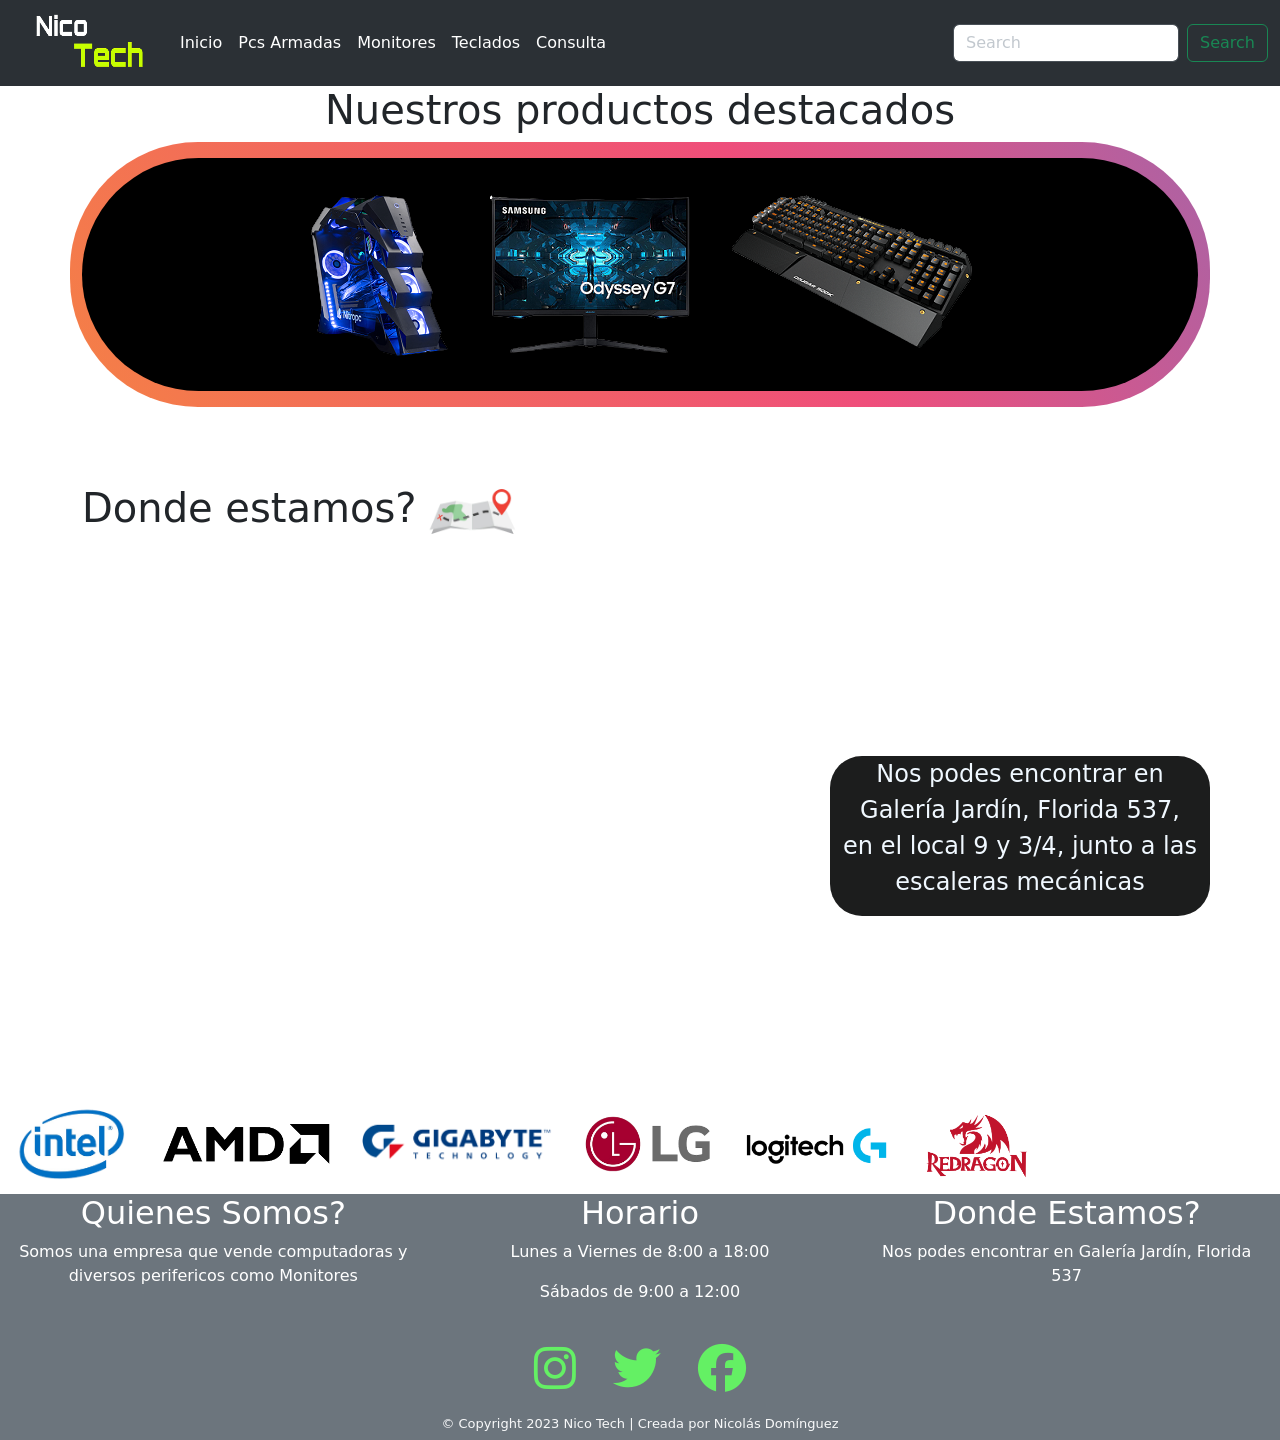
<file: index.html>
<!DOCTYPE html>
<html lang="es">
  <head>
    <meta charset="UTF-8" />
    <meta name="viewport" content="width=device-width, initial-scale=1.0" />
    <!-- AGREGE SEO ON-PAGE -->
    <meta
      name="description"
      content="Pcs armadas, monitores, teclados.Encontra esto y mucho mas en nuestro sitio web.Contactanos y recibi asesoramiento personalizado"
    />
    <meta
      name="keywords"
      content="PCS ARMADAS, MONITORES, TECLADOS, COMPRAR, NICOTECH, PERIFERICOS"
    />
    <link
      rel="shortcut icon"
      href="imgs/icono_pagina/computer.png"
      type="image/x-icon"
    />
    <title>Nico Tech</title>
    <link rel="stylesheet" href="bootstrap/css/bootstrap.css" />
    <link rel="stylesheet" href="css/style.css" />
    <link
      rel="stylesheet"
      href="https://cdnjs.cloudflare.com/ajax/libs/font-awesome/6.2.1/css/all.min.css"
      integrity="sha512-MV7K8+y+gLIBoVD59lQIYicR65iaqukzvf/nwasF0nqhPay5w/9lJmVM2hMDcnK1OnMGCdVK+iQrJ7lzPJQd1w=="
      crossorigin="anonymous"
      referrerpolicy="no-referrer"
    />
  </head>
  <body>
    <header>
      <nav
        class="navbar navbar-expand-lg bg-body-tertiary"
        data-bs-theme="dark"
      >
        <div class="container-fluid">
          <img src="imgs/Logo_4.png" class="logo" alt="Logo de la empresa" />
          <button
            class="navbar-toggler bg-light"
            type="button"
            data-bs-toggle="collapse"
            data-bs-target="#navbarTogglerDemo02"
            aria-controls="navbarTogglerDemo02"
            aria-expanded="false"
            aria-label="Toggle navigation"
          >
            <span class="navbar-toggler-icon boton__navbar"></span>
          </button>
          <div class="collapse navbar-collapse" id="navbarTogglerDemo02">
            <ul class="navbar-nav me-auto mb-2 mb-lg-0">
              <li class="nav-item">
                <a class="nav-link text-white" href="index.html">Inicio</a>
              </li>
              <li class="nav-item">
                <a
                  class="nav-link active text-white"
                  href="pages/pcs_armadas.html"
                  >Pcs Armadas</a
                >
              </li>
              <li class="nav-item">
                <a class="nav-link text-white" href="pages/monitores.html"
                  >Monitores</a
                >
              </li>
              <li class="nav-item">
                <a class="nav-link text-white" href="pages/teclados.html"
                  >Teclados</a
                >
              </li>
              <li class="nav-item">
                <a class="nav-link text-white" href="pages/consulta.html"
                  >Consulta</a
                >
              </li>
            </ul>
            <form class="d-flex" role="search">
              <input
                class="form-control me-2"
                type="search"
                placeholder="Search"
                aria-label="Search"
              />
              <button class="btn btn-outline-success" type="submit">
                Search
              </button>
            </form>
          </div>
        </div>
      </nav>
    </header>
    <main>
      <div class="container text-center">
        <h1>Nuestros productos destacados</h1>
        <div class="row justify-content-around tarjeta">
          <div class="col-lg-12 col-xs-12 text-center card_generica">
            <div class="destacados">
              <img
                class="destacados_margin_der"
                src="imgs/Pcs/pc_pro_gamer_3_pequena.png"
                alt=""
              />
              <img
                class="destacados_margin_der"
                src="imgs/monitores/monitor_destacado.png"
                alt=""
              />
              <img src="imgs/teclados/teclado_gamer_3_pequena.png" alt="" />
            </div>
          </div>
        </div>

        <div class="row justify-content-around mt-5">
          <div class="col-12 text-start">
            <h1>
              Donde estamos?<img
                class="mapa"
                src="imgs/extras/mapa.png"
                alt=""
              />
            </h1>
          </div>
        </div>
        <div class="row justify-content-around align-items-center mt-2">
          <div class="col-xl-8 text-center">
            <iframe
              src="https://www.google.com/maps/embed?pb=!1m18!1m12!1m3!1d3284.096287911435!2d-58.37705318425712!3d-34.60172661490068!2m3!1f0!2f0!3f0!3m2!1i1024!2i768!4f13.1!3m3!1m2!1s0x95bccacc6024ae8f%3A0xbc47e8a6b4102241!2sFlorida%20537%2C%20C1005%20CABA!5e0!3m2!1ses-419!2sar!4v1674826650635!5m2!1ses-419!2sar"
              class="mapa_google"
            ></iframe>
          </div>
          <div class="col-xl-4 text-center fs-4 donde">
            <p class="">
              Nos podes encontrar en Galería Jardín, Florida 537, en el local 9
              y 3/4, junto a las escaleras mecánicas
            </p>
          </div>
        </div>
      </div>
      <div class="slider m-0">
        <div class="slide-track">
          <img class="marcas" src="imgs/Marcas/Intel_logo.png" alt="" />
          <img class="marcas" src="imgs/Marcas/AMD_Logo.svg.png" alt="" />
          <img class="marcas" src="imgs/Marcas/gigabyte-logo.png" alt="" />
          <img class="marcas" src="imgs/Marcas/LG_logo.png" alt="" />
          <img class="marcas" src="imgs/Marcas/Logitech-Symbol.png" alt="" />
          <img class="marcas" src="imgs/Marcas/logo_Redragon.png" alt="" />
        </div>
      </div>
    </main>

    <footer>
      <div class="container-fluid bg-secondary text-bg-primary mt-2">
        <div class="row justify-content-around mt-2">
          <div class="col-sm-4 text-center">
            <h2>Quienes Somos?</h2>
            <p>
              Somos una empresa que vende computadoras y diversos perifericos
              como Monitores
            </p>
          </div>
          <div class="col-sm-4 text-center">
            <h2>Horario</h2>
            <p>Lunes a Viernes de 8:00 a 18:00</p>
            <p>Sábados de 9:00 a 12:00</p>
          </div>
          <div class="col-sm-4 text-center">
            <h2>Donde Estamos?</h2>
            <p>Nos podes encontrar en Galería Jardín, Florida 537</p>
          </div>
        </div>
        <!-- ACA VAN LOS SIMBOLOS DE REDES SOCIALES -->
        <div class="row justify-content-around mt-2">
          <div class="col-sm-12 text-center">
            <a href="#"
              ><i class="fa-brands fa-instagram redes_sociales"></i
            ></a>
            <a href="#"><i class="fa-brands fa-twitter redes_sociales"></i></a>
            <a href="#"><i class="fa-brands fa-facebook redes_sociales"></i></a>
          </div>
        </div>
        <!-- ACA VA LO DE COPYRIGHT -->
        <div class="row justify-content-around mt-2">
          <div class="col-sm-12 text-center text-light">
            <h3 class="copyright">
              © Copyright 2023 Nico Tech | Creada por Nicolás Domínguez
            </h3>
          </div>
        </div>
      </div>
    </footer>
    <script src="bootstrap/js/bootstrap.js"></script>
  </body>
</html>
</file>
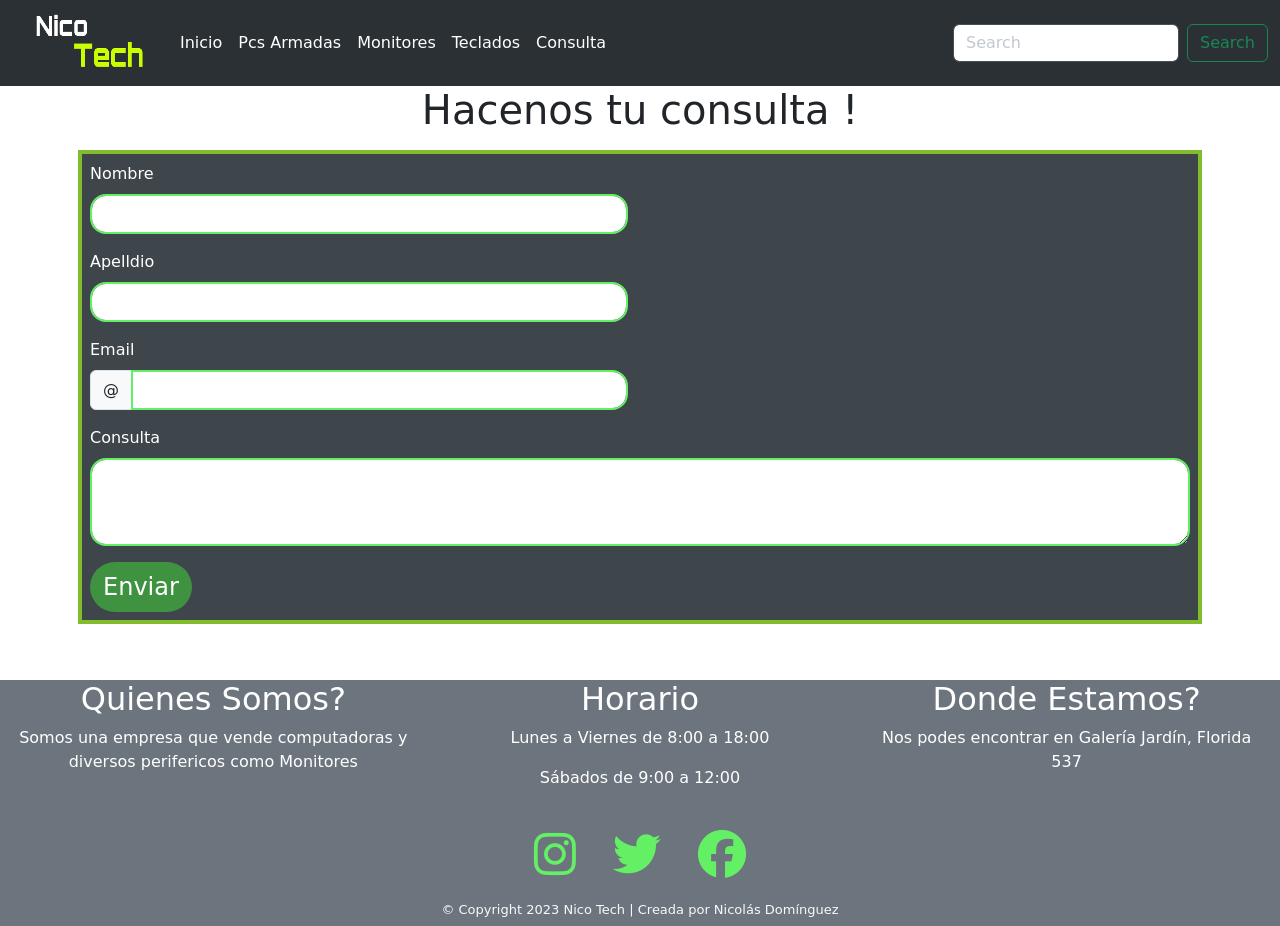
<file: pages/consulta.html>
<!DOCTYPE html>
<html lang="es">
  <head>
    <meta charset="UTF-8" />
    <meta name="viewport" content="width=device-width, initial-scale=1.0" />
    <!-- AGREGE SEO ON-PAGE -->
    <meta
      name="description"
      content="Pcs armadas, monitores, teclados.Encontra esto y mucho mas en nuestro sitio web.Contactanos y recibi asesoramiento personalizado"
    />
    <meta
      name="keywords"
      content="PCS ARMADAS, MONITORES, TECLADOS, COMPRAR, NICOTECH, PERIFERICOS"
    />
    <link
      rel="shortcut icon"
      href="../imgs/imagen a reducir.jpg"
      type="image/x-icon"
    />
    <link rel="stylesheet" href="../css/style.css" />
    <link
      rel="shortcut icon"
      href="../imgs/icono_pagina/computer.png"
      type="image/x-icon"
    />
    <title>Nico Tech</title>
    <link rel="stylesheet" href="../bootstrap/css/bootstrap.css" />
    <link rel="stylesheet" href="../css/style.css" />
    <!--  SIMBOLOS REDES SOCIALES LINK-->
    <link
      rel="stylesheet"
      href="https://cdnjs.cloudflare.com/ajax/libs/font-awesome/6.2.1/css/all.min.css"
      integrity="sha512-MV7K8+y+gLIBoVD59lQIYicR65iaqukzvf/nwasF0nqhPay5w/9lJmVM2hMDcnK1OnMGCdVK+iQrJ7lzPJQd1w=="
      crossorigin="anonymous"
      referrerpolicy="no-referrer"
    />
    <script src="https://cdn.jsdelivr.net/npm/bootstrap@5.3.0-alpha1/dist/js/bootstrap.bundle.min.js"></script>
  </head>
  <body>
    <header>
      <nav
        class="navbar navbar-expand-lg bg-body-tertiary"
        data-bs-theme="dark"
      >
        <div class="container-fluid">
          <img src="../imgs/Logo_4.png" class="logo" alt="Logo de la empresa" />
          <button
            class="navbar-toggler bg-light"
            type="button"
            data-bs-toggle="collapse"
            data-bs-target="#navbarTogglerDemo02"
            aria-controls="navbarTogglerDemo02"
            aria-expanded="false"
            aria-label="Toggle navigation"
          >
            <span class="navbar-toggler-icon boton__navbar"></span>
          </button>
          <div class="collapse navbar-collapse" id="navbarTogglerDemo02">
            <ul class="navbar-nav me-auto mb-2 mb-lg-0">
              <li class="nav-item">
                <a class="nav-link text-white" href="../index.html">Inicio</a>
              </li>
              <li class="nav-item">
                <a class="nav-link active text-white" href="pcs_armadas.html"
                  >Pcs Armadas</a
                >
              </li>
              <li class="nav-item">
                <a class="nav-link text-white" href="monitores.html"
                  >Monitores</a
                >
              </li>
              <li class="nav-item">
                <a class="nav-link text-white" href="teclados.html">Teclados</a>
              </li>
              <li class="nav-item">
                <a class="nav-link text-white" href="consulta.html">Consulta</a>
              </li>
            </ul>
            <form class="d-flex" role="search">
              <input
                class="form-control me-2"
                type="search"
                placeholder="Search"
                aria-label="Search"
              />
              <button class="btn btn-outline-success" type="submit">
                Search
              </button>
            </form>
          </div>
        </div>
      </nav>
    </header>
    <main>
      <h1 class="text-center">Hacenos tu consulta !</h1>
      <section class="container my-2 text-light p-2">
        <form class="conteiner_form_consulta p-2">
          <div class="row">
            <div class="col-md-6">
              <label for="validationDefault01" class="form-label">Nombre</label>
              <input
                type="text"
                class="form-control input_estilo"
                id="validationDefault01"
                value=""
                required
              />
            </div>
          </div>
          <div class="row">
            <div class="col-md-6 mt-3">
              <label for="validationDefault02" class="form-label"
                >Apelldio</label
              >
              <input
                type="text"
                class="form-control input_estilo"
                id="validationDefault02"
                value=""
                required
              />
            </div>
          </div>
          <div class="row">
            <div class="col-md-6 mt-3">
              <label for="validationDefaultUsername" class="form-label"
                >Email
              </label>
              <div class="input-group">
                <span class="input-group-text" id="inputGroupPrepend2">@</span>
                <input
                  type="text"
                  class="form-control input_estilo"
                  id="validationDefaultUsername"
                  aria-describedby="inputGroupPrepend2"
                  required
                />
              </div>
            </div>
          </div>
          <div class="row">
            <div class="col-md-12 mt-3">
              <label for="exampleFormControlInput1" class="form-label"
                >Consulta</label
              >
              <textarea
                class="form-control input_estilo"
                id="exampleFormControlTextarea1"
                rows="3"
              ></textarea>
            </div>
          </div>

          <div class="col-12 mt-3">
            <button type="submit" class="btn btn_consulta">Enviar</button>
          </div>
        </form>
      </section>
    </main>

    <footer>
      <div class="container-fluid bg-secondary text-bg-primary mt-5">
        <div class="row justify-content-around mt-2">
          <div class="col-sm-4 text-center">
            <h2>Quienes Somos?</h2>
            <p>
              Somos una empresa que vende computadoras y diversos perifericos
              como Monitores
            </p>
          </div>
          <div class="col-sm-4 text-center">
            <h2>Horario</h2>
            <p>Lunes a Viernes de 8:00 a 18:00</p>
            <p>Sábados de 9:00 a 12:00</p>
          </div>
          <div class="col-sm-4 text-center">
            <h2>Donde Estamos?</h2>
            <p>Nos podes encontrar en Galería Jardín, Florida 537</p>
          </div>
        </div>
        <!-- ACA VAN LOS SIMBOLOS DE REDES SOCIALES -->
        <div class="row justify-content-around mt-2">
          <div class="col-sm-12 text-center">
            <a href="#"
              ><i class="fa-brands fa-instagram redes_sociales"></i
            ></a>
            <a href="#"><i class="fa-brands fa-twitter redes_sociales"></i></a>
            <a href="#"><i class="fa-brands fa-facebook redes_sociales"></i></a>
          </div>
        </div>
        <!-- ACA VA LO DE COPYRIGHT -->
        <div class="row justify-content-around mt-2">
          <div class="col-sm-12 text-center text-light">
            <h3 class="copyright">
              © Copyright 2023 Nico Tech | Creada por Nicolás Domínguez
            </h3>
          </div>
        </div>
      </div>
    </footer>
  </body>
</html>
</file>
<file: css/style.css>
@charset "UTF-8";
.card_generica {
  margin-top: 1rem;
  border-radius: 16px;
}

.conteiner_card {
  max-width: 1200px;
  padding: 20px;
  padding-bottom: 40px;
  margin: auto;
  margin-top: 60px;
  display: flex;
  flex-wrap: wrap;
  justify-content: center;
}

.producto {
  margin-left: 3rem;
  margin-top: 1.5rem;
  justify-content: center;
  align-items: center;
  position: absolute;
  top: 0;
  z-index: 1;
}

.card {
  width: 300px;
  position: relative;
  margin-bottom: 3rem;
  transition: all 300ms;
  background-image: url("../imgs/fondos/fondo_hogar7.jpg");
  border-color: white;
}
.card:hover {
  box-shadow: 1px 1px 20px -10px;
  border-color: white;
  border-width: 0.2rem;
}
.card:hover .producto {
  background-color: rgba(47, 97, 138, 0.24);
}
.card:hover .info_producto {
  margin-left: 0;
  z-index: 0;
  transition: 600ms;
  color: black;
  position: relative;
  margin-top: 10rem;
}
.card:hover .fondo__info--producto {
  z-index: 1;
  background-color: rgba(255, 255, 255, 0.849);
  transition: all 400ms cubic-bezier(2, 2, 5, 5);
  margin-top: 10rem;
}

/* INICIA PRODUCTOS GAMERS*/
.card_gamer {
  background-image: url("../imgs/fondos/fondo_gamer.avif");
}
.card_gamer:hover .producto_gamer {
  background-color: rgba(111, 0, 255, 0.322);
}

/* INICIA PRODUCTOS PRO GAMERS*/
.card_pro_gamer {
  background-image: url("../imgs/fondos/fondo_futurista.jpg");
}
.card_pro_gamer:hover .producto_gamer {
  background-color: rgba(0, 89, 255, 0.322);
}

.card_disenio {
  background-image: url("../imgs/fondos/diseño.avif");
}

.card_ergonomico {
  background-image: url("../imgs/fondos/ergonomico.jpg");
  background-size: cover;
  background-position: center;
}

.producto_pro_gamer, .arreglo_puntual_pc_pro {
  background-image: url("../imgs/marcos/marco_futurista_abajoavif.avif");
  background-size: contain;
  background-repeat: no-repeat;
  background-position: center;
}

/*PROBANDO EL EXTEND*/
.arreglo_puntual_pc_pro {
  background-position-y: 1rem;
}

.info_producto {
  z-index: -2;
  color: rgba(255, 255, 255, 0);
  position: relative;
}

/* Fondos Filas*/
.fondo_hogareño {
  background-image: url("../imgs/fondo_filas_productos/fondo_hogar.jpg");
}

.fondo_gamer {
  background-image: url("../imgs/fondo_filas_productos/fondo_gamer.jpg");
}

.fondo_pro_gamer {
  background-image: url("../imgs/fondo_filas_productos/fondo_futurista.gif");
}

.fondo_disenio {
  background-image: url("../imgs/fondo_filas_productos/diseño.jpg");
  background-repeat: no-repeat;
  background-size: cover;
}

.fondo_ergonomico {
  background-image: url("../imgs/fondo_filas_productos/ergonomico.jpg");
  background-repeat: no-repeat;
  background-size: cover;
}

.copyright {
  font-size: small;
}

.conteiner_consulta {
  background-color: grey;
}

.input_estilo {
  border-color: rgb(100, 240, 100);
  border-radius: 1rem;
  border-width: 0.15rem;
}

.btn_consulta {
  color: white;
  background-color: rgb(63, 146, 63);
  border-radius: 3rem;
  font-size: 1.5rem;
}
.btn_consulta:hover {
  background-color: white;
  color: rgb(63, 146, 63);
}

.conteiner_form_consulta {
  border-width: 0.3rem;
  border-style: solid;
  border-color: rgb(130, 187, 44);
  color: rgb(255, 255, 255);
  background-color: rgb(63, 70, 75);
}

/*BORDES ANIMADOS*/
.tarjeta {
  top: 0;
  position: relative;
  overflow: hidden;
  border-width: -3rem;
  border-radius: 8rem;
}

@media (max-width: 575px) {
  .tarjeta {
    margin-left: 1rem;
    margin-right: 1rem;
  }
}
.card_generica {
  z-index: 0;
  background-color: transparent;
}

.destacados {
  margin-bottom: 1rem;
  z-index: 1;
  background-color: black;
  border-radius: 8rem;
  padding: 2rem;
}

@media (min-width: 992px) {
  .destacados_margin_der {
    margin-right: 2rem;
  }
}
@media (min-width: 1400px) {
  .destacados_margin_der {
    margin-right: 6rem;
  }
}
.tarjeta::before {
  content: "";
  position: absolute;
  height: 100%;
  width: 100%;
  background: linear-gradient(60deg, #f79533, #f37055, #ef4e7b, #a166ab, #5073b8, #1098ad, #07b39b, #6fba82);
  background-size: 300% 300%;
  z-index: -1;
  animation: animationGradient 3s ease alternate infinite;
}

@keyframes animationGradient {
  0% {
    background-position: 0% 50%;
  }
  50% {
    background-position: 50% 100%;
  }
  100% {
    background-position: 100% 0%;
  }
}
.marcas {
  height: 5rem;
  margin-top: 1rem;
  margin-left: 1rem;
  margin-right: 1rem;
  object-fit: contain;
}

/*animacion marcas*/
.slider {
  width: 100%;
  height: auto;
  margin: auto;
  overflow: hidden;
}
.slider .slide-track {
  display: flex;
  animation: scroll 40s linear infinite;
  -webkit-animation: scroll 40s linear infinite;
  width: 1040px;
}

@keyframes scroll {
  0% {
    -webkit-transform: translateX(-100vw);
    transform: translateX(-100vw);
  }
  100% {
    -webkit-transform: translateX(100vw);
    transform: translateX(100vw);
  }
}
/*FUNCIONA EN LA PANTALLA MAS GRANDE*/
.mapa {
  width: 10%;
}

.pcs {
  width: 10rem;
  height: 10rem;
}

.teclado, .teclado_ajustados {
  width: 15rem;
  height: 10rem;
  justify-content: center;
  align-items: center;
  position: absolute;
  top: 0;
  z-index: 1;
}

.teclado_ajustados {
  margin-top: 1rem;
}

.iconos_productos {
  width: 3rem;
}

.donde {
  background-color: #1c1d1d;
  border-radius: 2rem;
  color: aliceblue;
  text-justify: distribute;
}

@media (max-width: 575px) {
  .donde {
    background-clip: content-box;
    border-radius: 3rem;
  }
}
.mapa_google {
  width: 90vw;
  height: 67.5vw;
  max-width: 600px;
  max-height: 500px;
  border: none;
}

.logo {
  width: 160px;
  height: 70px;
}

.redes_sociales {
  font-size: 3rem;
  color: rgb(100, 240, 100);
  margin: 1rem;
}

/*# sourceMappingURL=style.css.map */
</file>
